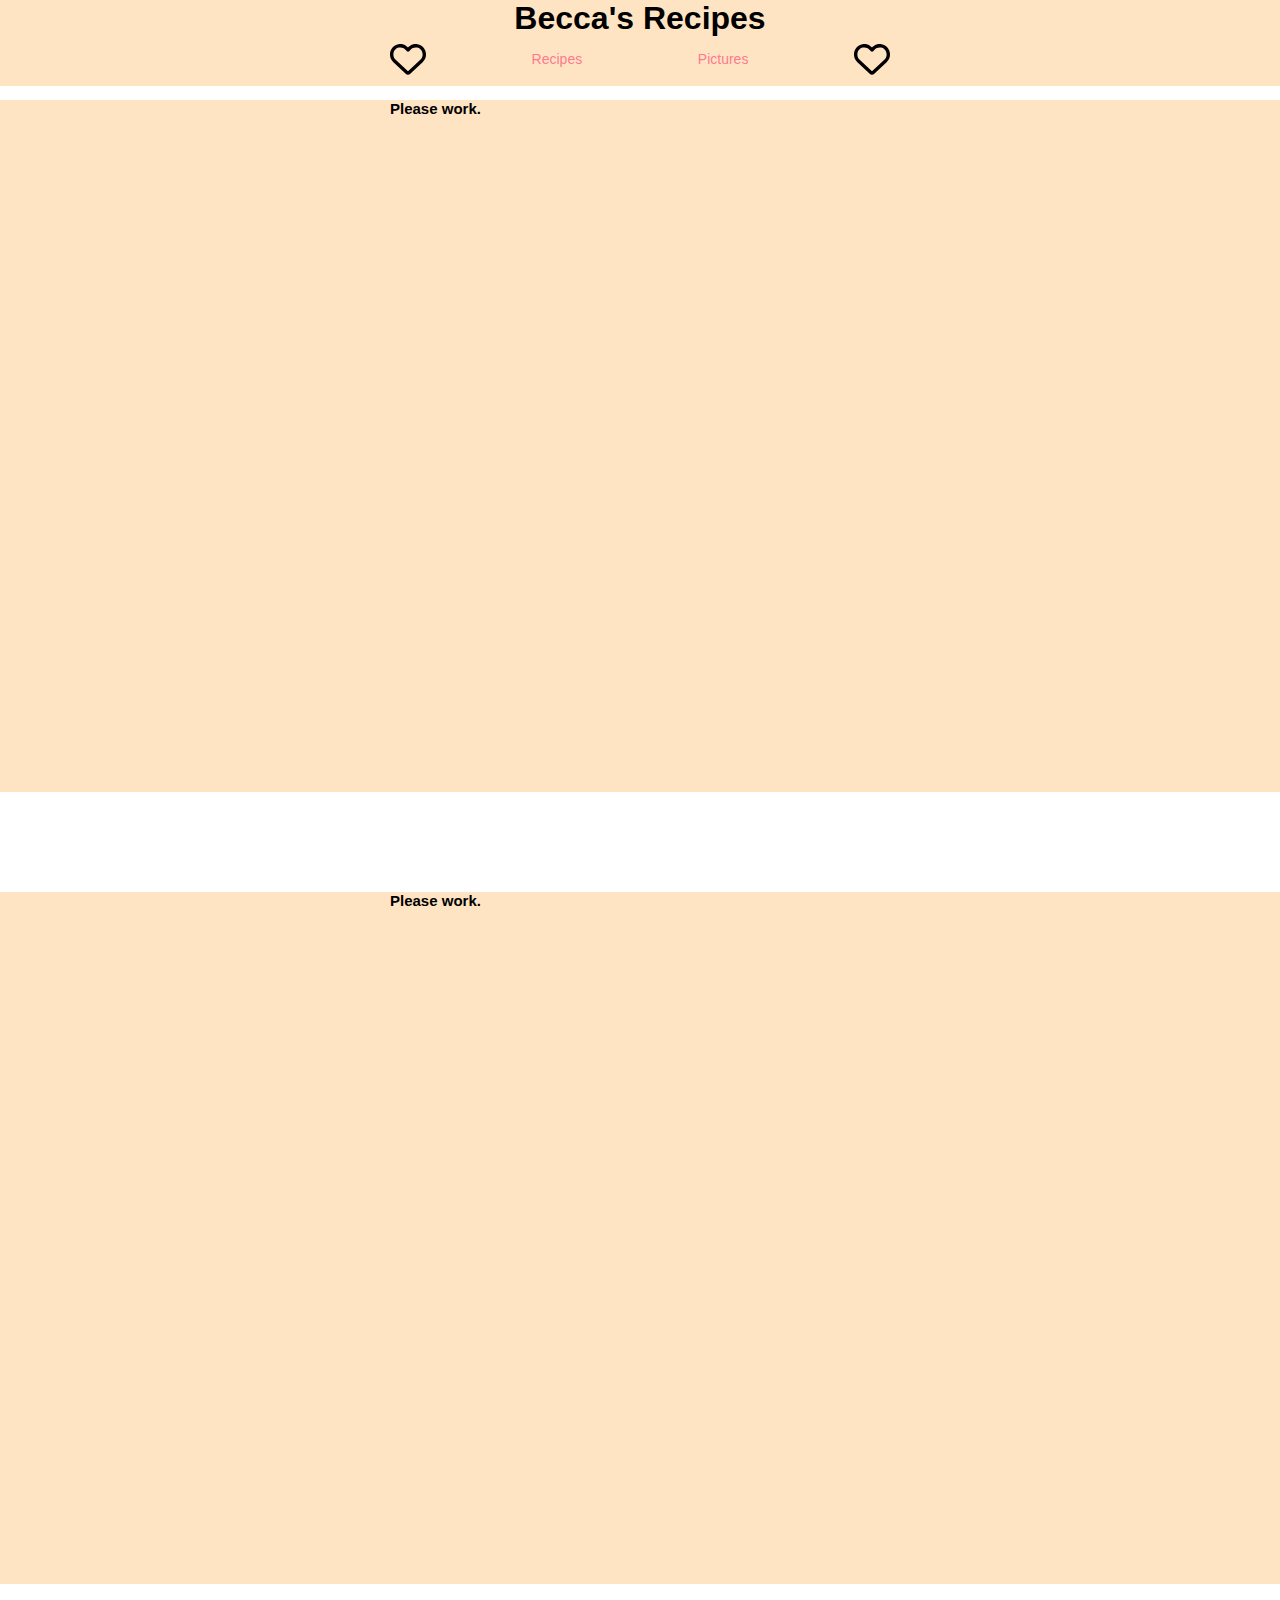
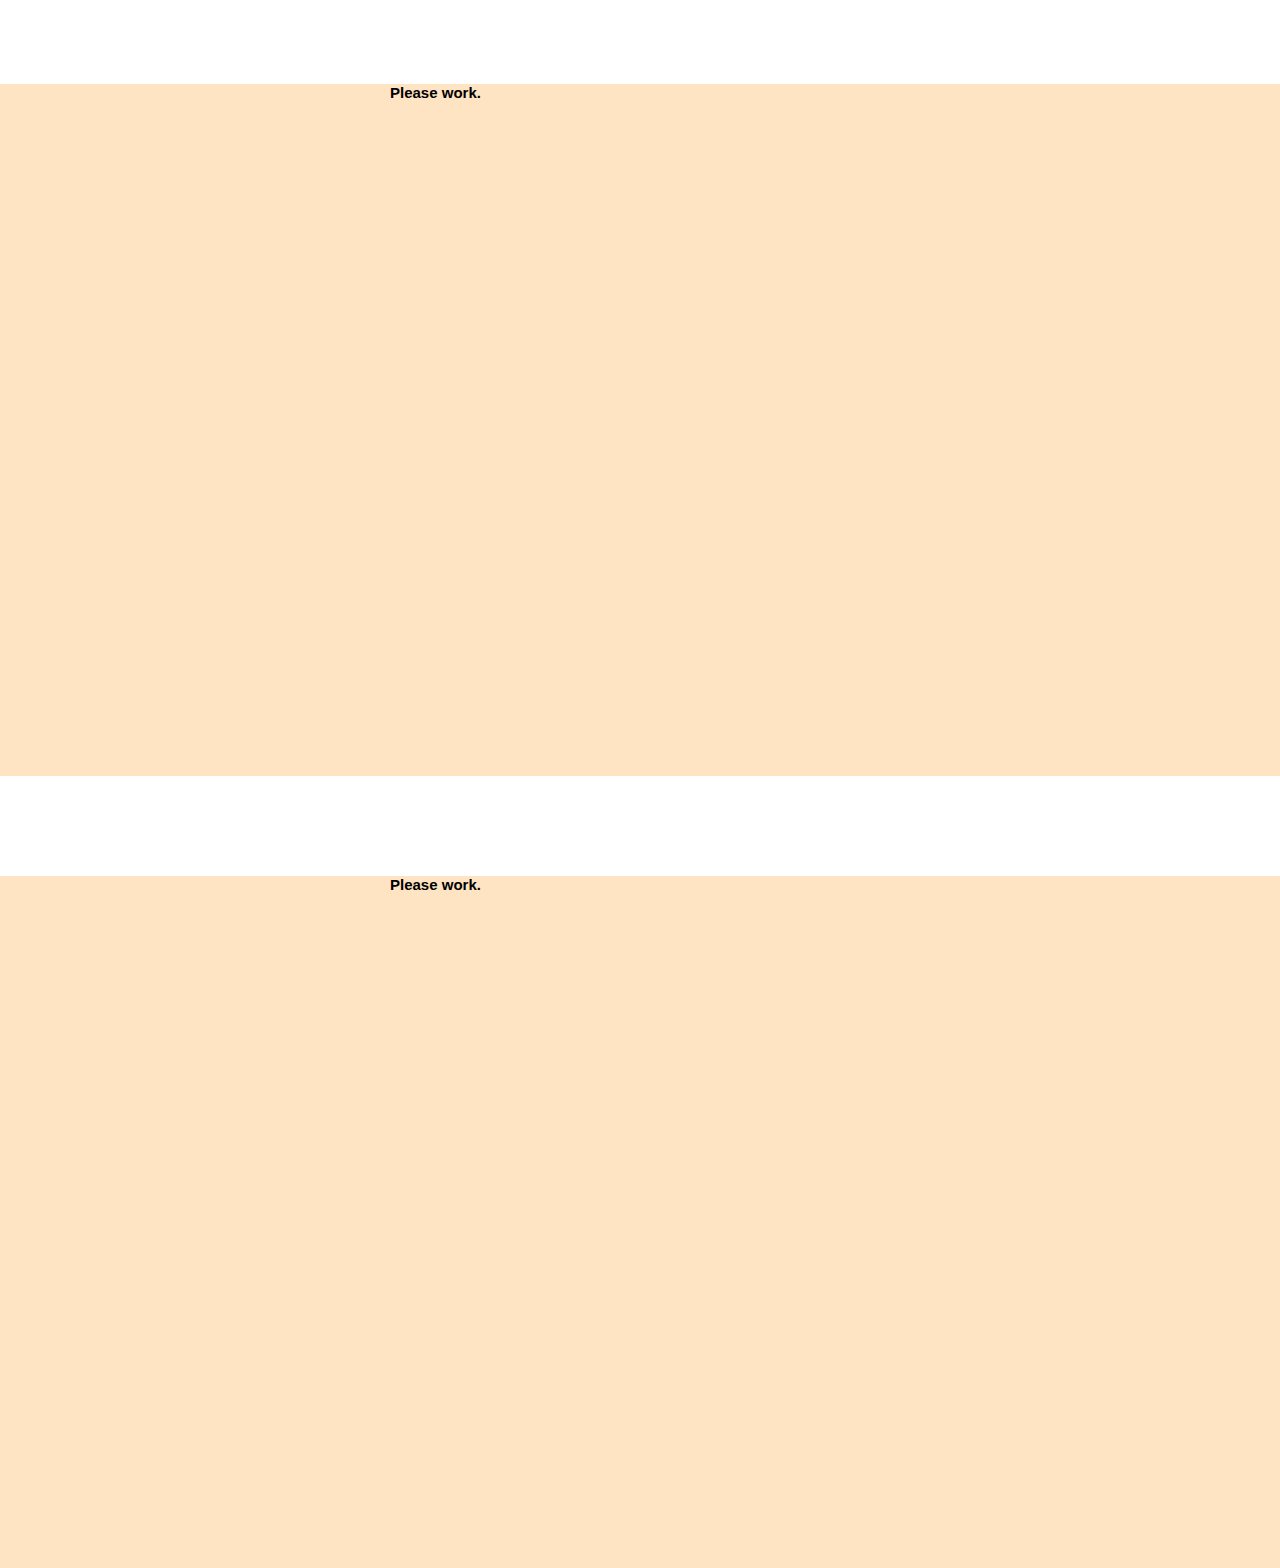
<file: index.html>
<!DOCTYPE html>
<html lang="en">
<head>
    <meta charset="UTF-8">
    <meta http-equiv="X-UA-Compatible" content="IE=edge">
    <meta name="viewport" content="width=device-width, initial-scale=1.0">
    <title>Document</title>
    <link rel="stylesheet" href="styles.css">
</head>
<body>
    <header>
        <h1 class="header-text">Becca's Recipes</h1>
        <div class="container">
            <nav class="nav">
                <ul class="nav-list nav-list-mobile">
                    <li class="nav-item">
                        <div class="mobile-menu">
                            <span class="line line-top"></span>
                            <span class="line line-bottom"></span>
                        </div>
                    </li>
                    <li class="nav-item">
                        <a href="index.html" class="nav-link-homepage"></a>
                    </li>
                </ul>
                <!-- /.nav-list nav-list-mobile-->

                <ul class="nav-list nav-list-larger">
                    <li class="nav-item nav-item-hidden">
                        <a href="index.html" class="nav-link nav-link-homepage"></a>
                    </li>
                    <li class="nav-item">
                        <a href="#" class="nav-link">Recipes</a>
                    </li>
                    <li class="nav-item">
                        <a href="#" class="nav-link">Pictures</a>
                    </li>
                    <li class="nav-item">
                        <a href="#" class="nav-link nav-link-search"></a>
                    </li>
                </ul>
                <!-- /.nav-list nav-list-larger-->

            </nav>
        </div>
    </header>

    <section class="landing hero">
        <div class="container">
            <div class="title">
                <h2 class="title-heading">Please work.</h2>
            </div>
        </div>
    </section>

    <section class="landing hero">
        <div class="container">
            <div class="title">
                <h2 class="title-heading">Please work.</h2>
            </div>
        </div>
    </section>

    <section class="landing hero">
        <div class="container">
            <div class="title">
                <h2 class="title-heading">Please work.</h2>
            </div>
        </div>
    </section>

    <section class="landing hero">
        <div class="container">
            <div class="title">
                <h2 class="title-heading">Please work.</h2>
            </div>
        </div>
    </section>

</body>
</html>
</file>
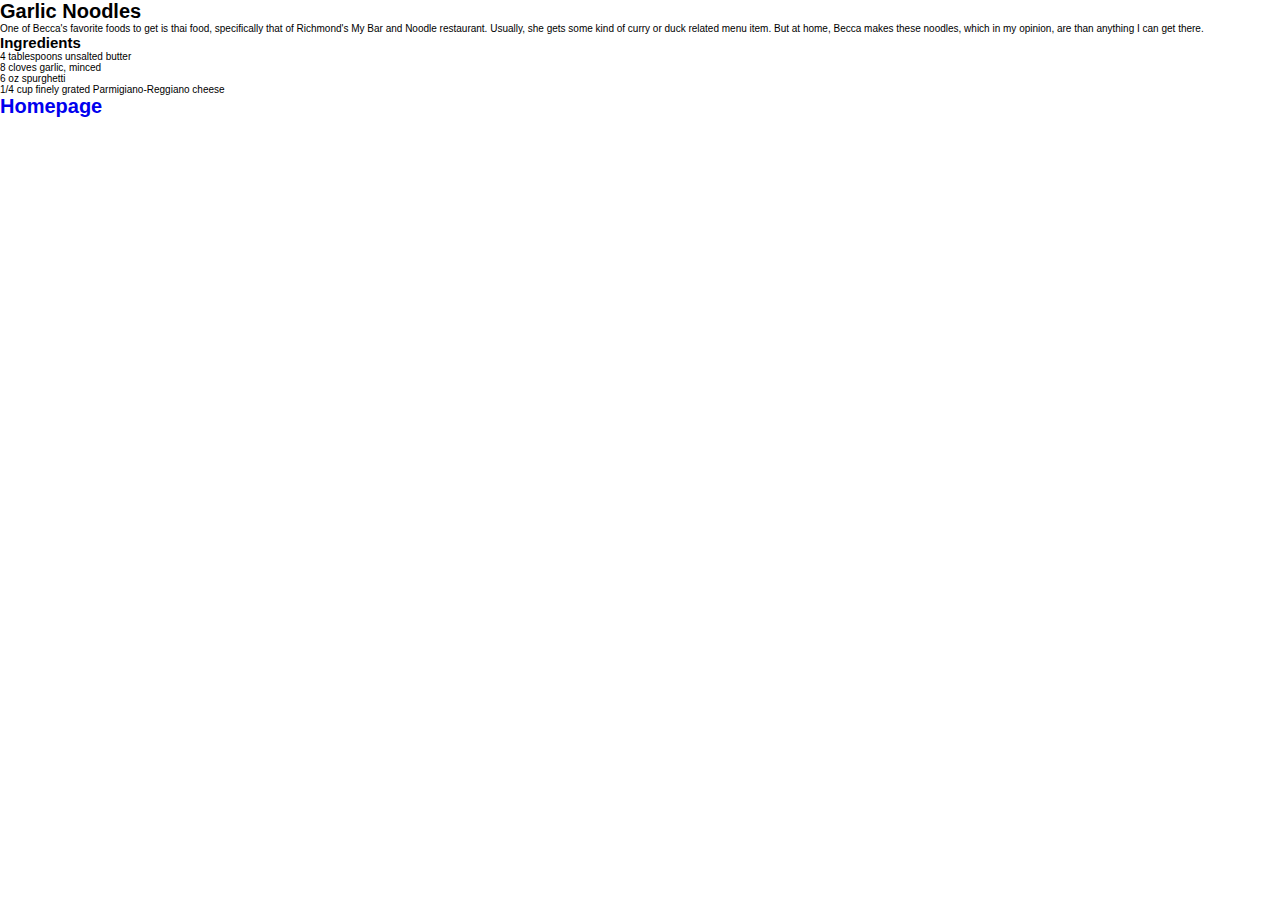
<file: recipes/garlic-noodles.html>
<!DOCTYPE html>
<html lang="en">
<head>
    <meta charset="UTF-8">
    <meta http-equiv="X-UA-Compatible" content="IE=edge">
    <meta name="viewport" content="width=device-width, initial-scale=1.0">
    <title>Document</title>
    <link rel="stylesheet" href="../styles.css">
</head>
<body>
    <h1>Garlic Noodles</h1>
    <p class="centeredText">One of Becca's favorite foods to get is thai food, specifically  that of Richmond's My Bar and Noodle restaurant. Usually, she gets some kind of curry or duck related menu item. But at home, Becca makes these noodles, which in my opinion, are than anything I can get there.
    </p>

    <h2>
        Ingredients
    </h2>
    <ul>
        <li>4 tablespoons unsalted butter</li>
        <li>8 cloves garlic, minced</li>
        <li>6 oz spurghetti</li>
        <li>1/4 cup finely grated Parmigiano-Reggiano cheese</li>
    </ul>
<h1 class="homepage">
    <a href="../index.html">Homepage</a>

</h1>
</body>
</html>
</file>
<file: styles.css>
*,
*::before,
*::after {
  margin: 0;
  padding: 0;
}

html{
  font-size: 10px;
  font-family: sans-serif;
}

a{
  display: block;
  text-decoration: none;
}

.container{
  max-width: 50rem;
  margin: 0 auto;
  padding: 0 2.2rem;
}

h1.header-text{
  text-align: center;
  font-size: xx-large;
  font-family: sans-serif;
}

header{
  position: fixed;
  top: 0;
  z-index: 1400;
  height: 8.6rem;
  width: 100%;
  background-color: bisque;
  backdrop-filter: blur(2rem);
}

.nav-list{
  list-style: none;
  display: flex;
  align-items: center;
  justify-content: space-between;
  margin: 0 --1rem;
}

.nav-list-mobile{
  display: none;
}

.nav-link{
  font-size: 1.4rem;
  color: rgb(255, 121, 143);
  padding: 0 1rem;
  transition: opacity .5s;
}

.nav-link:hover{
  color: rgb(155, 62, 77);
}

.nav-link-homepage{
  width: 1.6rem;
  height: 4.4rem;
  background: url("images/icons/heart.svg") center no-repeat;
}

.nav-link-search{
  width: 1.6rem;
  height: 4.4rem;
  background: url("images/icons/heart.svg") center no-repeat;
}

.landing{
  height: 69.2rem;
  background-color: bisque;
}

.hero{
  height: 69.2rem;
  background-size: auto 73.6rem;
  background-position: center;
  background-repeat: no-repeat;
  border-top: 10rem solid white;
}
</file>
